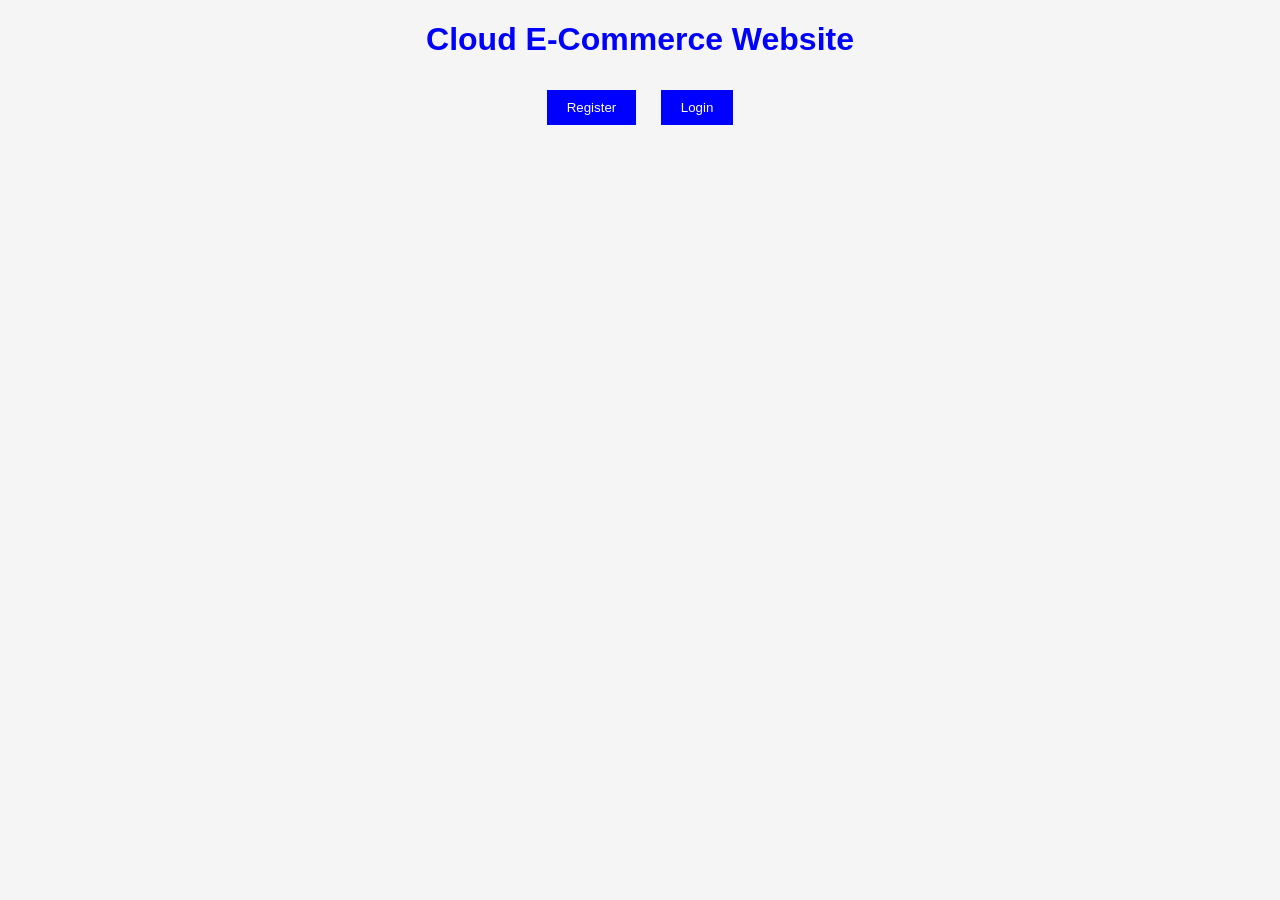
<file: index.html>
<!DOCTYPE html>
<html>
<head>
    <title>Cloud E-Commerce</title>
    <link rel="stylesheet" href="style.css">
</head>
<body>

    <h1>Cloud E-Commerce Website</h1>

    <button onclick="window.location='register.html'">Register</button>

    <button onclick="window.location='login.html'">Login</button>

    <script src="script.js"></script>

</body>
</html>
</file>
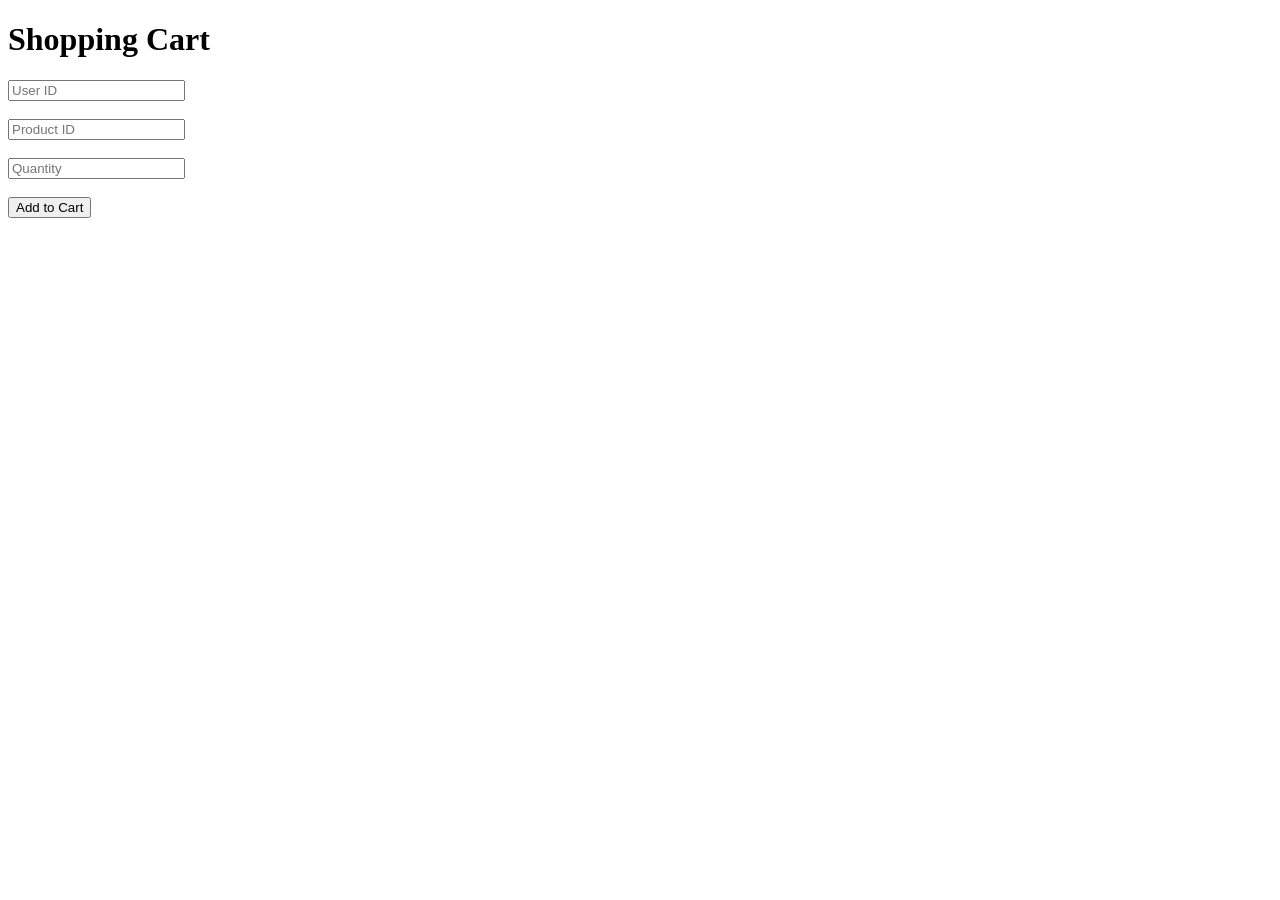
<file: cart.html>
<!DOCTYPE html>
<html>
<head>
    <title>Cart</title>
</head>
<body>

<h1>Shopping Cart</h1>

<input type="number" id="user_id" placeholder="User ID"><br><br>

<input type="number" id="product_id" placeholder="Product ID"><br><br>

<input type="number" id="quantity" placeholder="Quantity"><br><br>

<button onclick="addToCart()">Add to Cart</button>

<script src="script.js"></script>

</body>
</html>
</file>
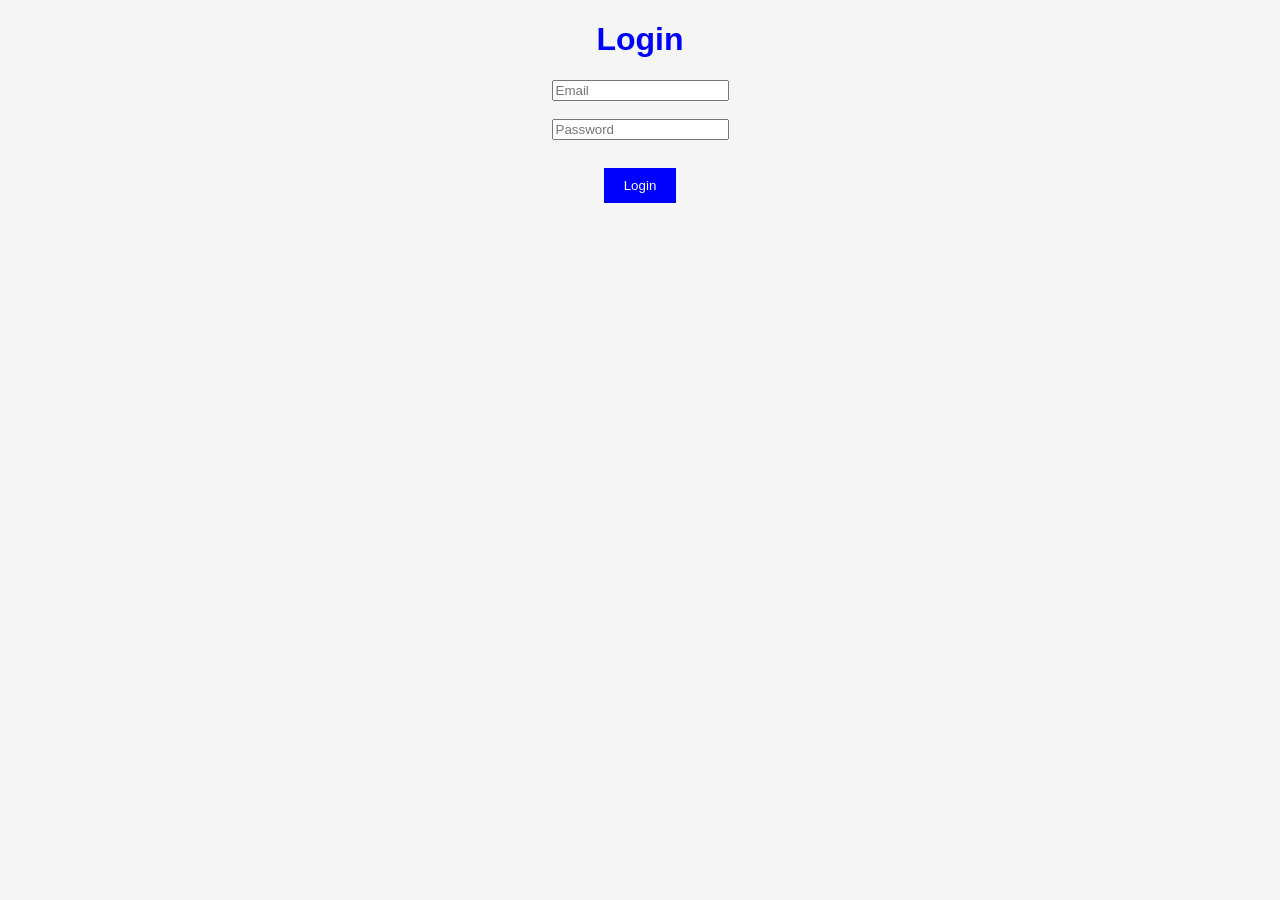
<file: login.html>
<!DOCTYPE html>
<html>
<head>
    <title>Login</title>
    <link rel="stylesheet" href="style.css">
</head>
<body>

<h1>Login</h1>

<input type="email" id="email" placeholder="Email"><br><br>

<input type="password" id="password" placeholder="Password"><br><br>

<button onclick="login()">Login</button>

<script src="script.js"></script>

</body>
</html>
</file>
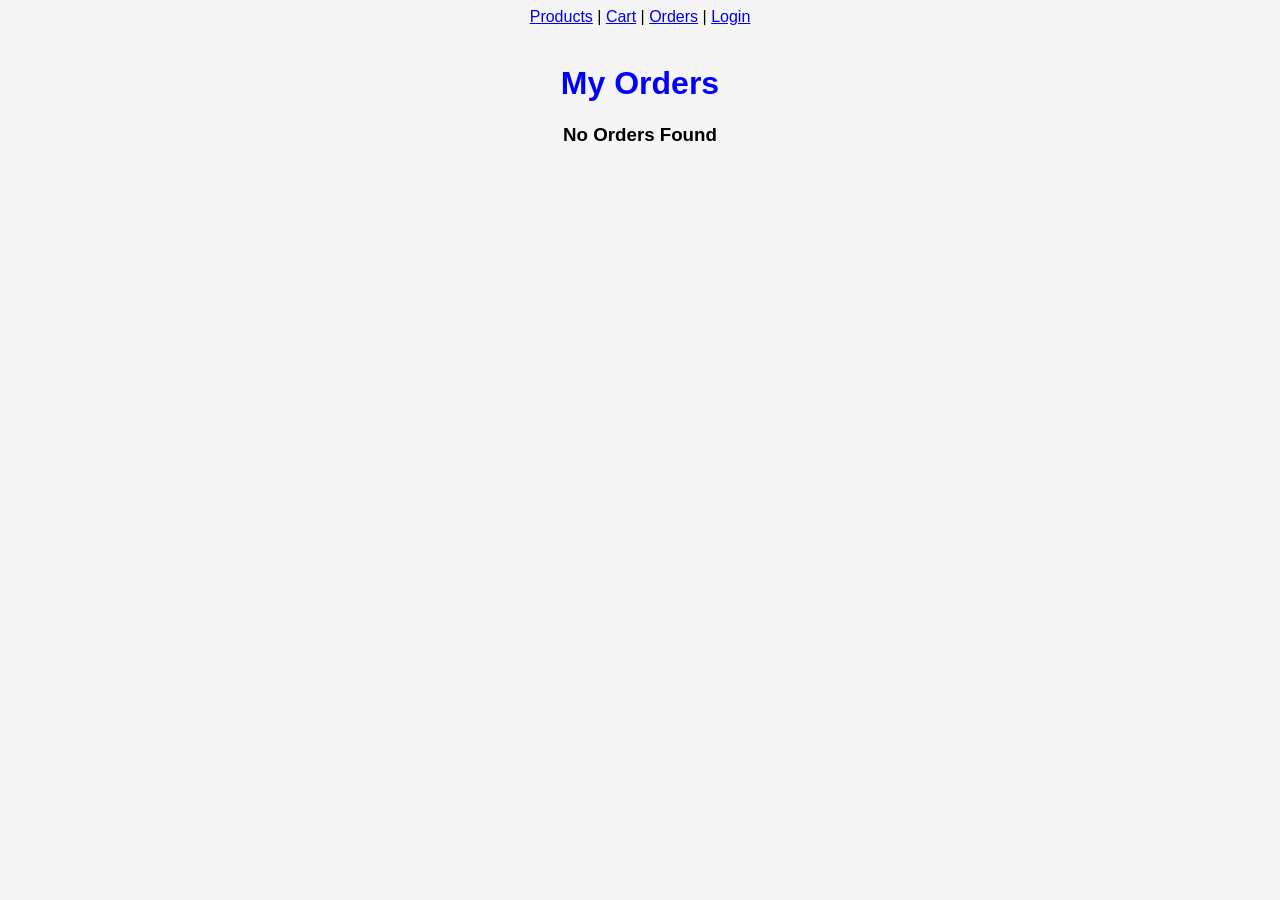
<file: orders.html>
<!DOCTYPE html>
<html>

<head>
    <title>My Orders</title>
    <link rel="stylesheet" href="style.css">
</head>

<body>
<nav>
    <a href="products.html">Products</a> |
    <a href="viewcart.html">Cart</a> |
    <a href="orders.html">Orders</a> |
    <a href="login.html">Login</a>
</nav>

<br>
<h1>My Orders</h1>

<div id="orders"></div>


<script>

let orders = JSON.parse(localStorage.getItem("orders")) || [];

let output = "";

if(orders.length === 0){

    output = "<h3>No Orders Found</h3>";

}
else{

    orders.forEach(order => {

        output += `
        <div>
            <h3>${order.name}</h3>
            <p>Price: ₹${order.price}</p>
            <hr>
        </div>
        `;

    });

}


document.getElementById("orders").innerHTML = output;


</script>

</body>

</html>
</file>
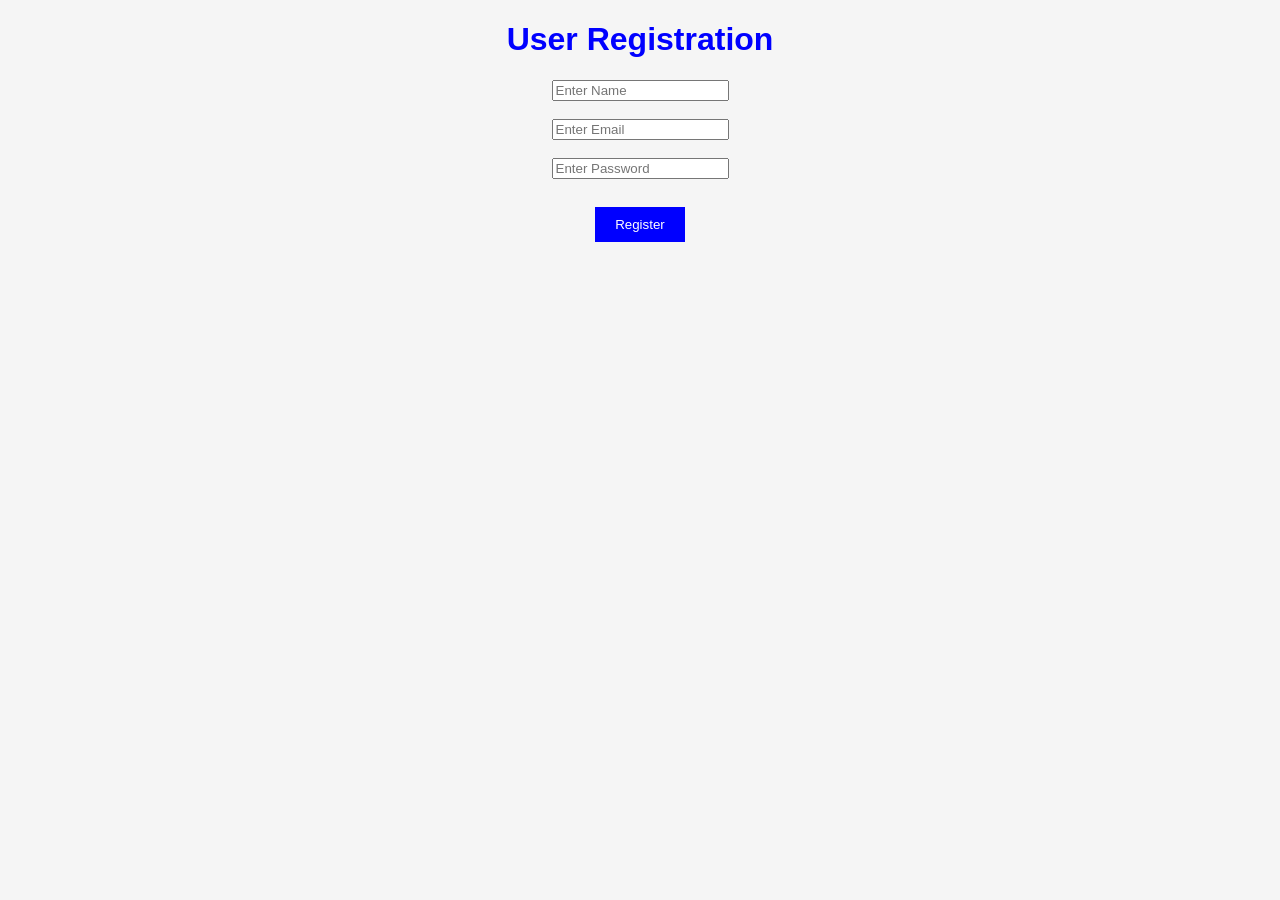
<file: register.html>
<!DOCTYPE html>
<html>
<head>
    <title>Register</title>
    <link rel="stylesheet" href="style.css">
</head>
<body>

<h1>User Registration</h1>

<input type="text" id="name" placeholder="Enter Name"><br><br>

<input type="email" id="email" placeholder="Enter Email"><br><br>

<input type="password" id="password" placeholder="Enter Password"><br><br>

<button onclick="register()">Register</button>

<script src="script.js"></script>

</body>
</html>
</file>
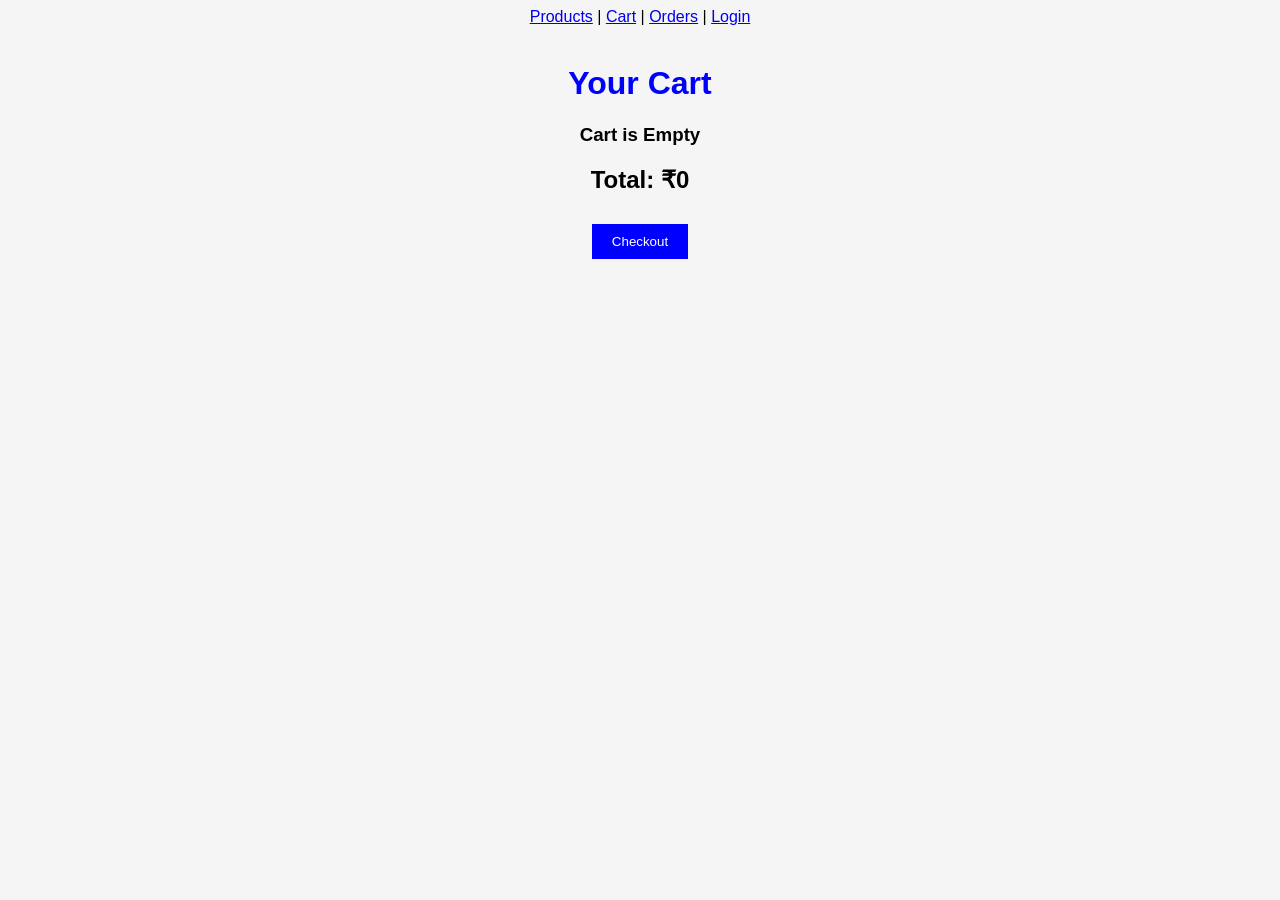
<file: viewcart.html>
<!DOCTYPE html>
<html>
<head>
    <title>View Cart</title>
    <link rel="stylesheet" href="style.css">
</head>

<body>
<nav>
    <a href="products.html">Products</a> |
    <a href="viewcart.html">Cart</a> |
    <a href="orders.html">Orders</a> |
    <a href="login.html">Login</a>
</nav>

<br>
<h1>Your Cart</h1>

<div id="cartItems"></div>

<h2 id="total"></h2>
<button onclick="checkout()">
    Checkout
</button>
<script>

let cart = JSON.parse(localStorage.getItem("cart")) || [];

let output = "";
let total = 0;


if(cart.length === 0){

    output = "<h3>Cart is Empty</h3>";

}
else{

    cart.forEach(item => {

        output += `
        <div>
            <h3>${item.name}</h3>
            <p>Price: ₹${item.price}</p>
        </div>
        <hr>
        `;

        total += Number(item.price);

    });

}


document.getElementById("cartItems").innerHTML = output;

document.getElementById("total").innerHTML = 
"Total: ₹" + total;
function checkout() {

    let total = 0;

    cart.forEach(item => {
        total += Number(item.price);
    });

    fetch("http://localhost:8000/place-order", {
        method: "POST",
        headers: {
            "Content-Type": "application/json"
        },
        body: JSON.stringify({
            user_id: 1,
            total: total
        })
    })
    .then(res => res.json())
    .then(data => {

        alert(data.message);

        localStorage.removeItem("cart");

        window.location.href = "orders.html";

    })
    .catch(err => {
        console.log(err);
    });

}

</script>

</body>
</html>
</file>
<file: style.css>
body{
    font-family: Arial;
    text-align:center;
    background:#f5f5f5;
}

h1{
    color:blue;
}

button{
    padding:10px 20px;
    margin:10px;
    background:blue;
    color:white;
    border:none;
    cursor:pointer;
}
</file>
